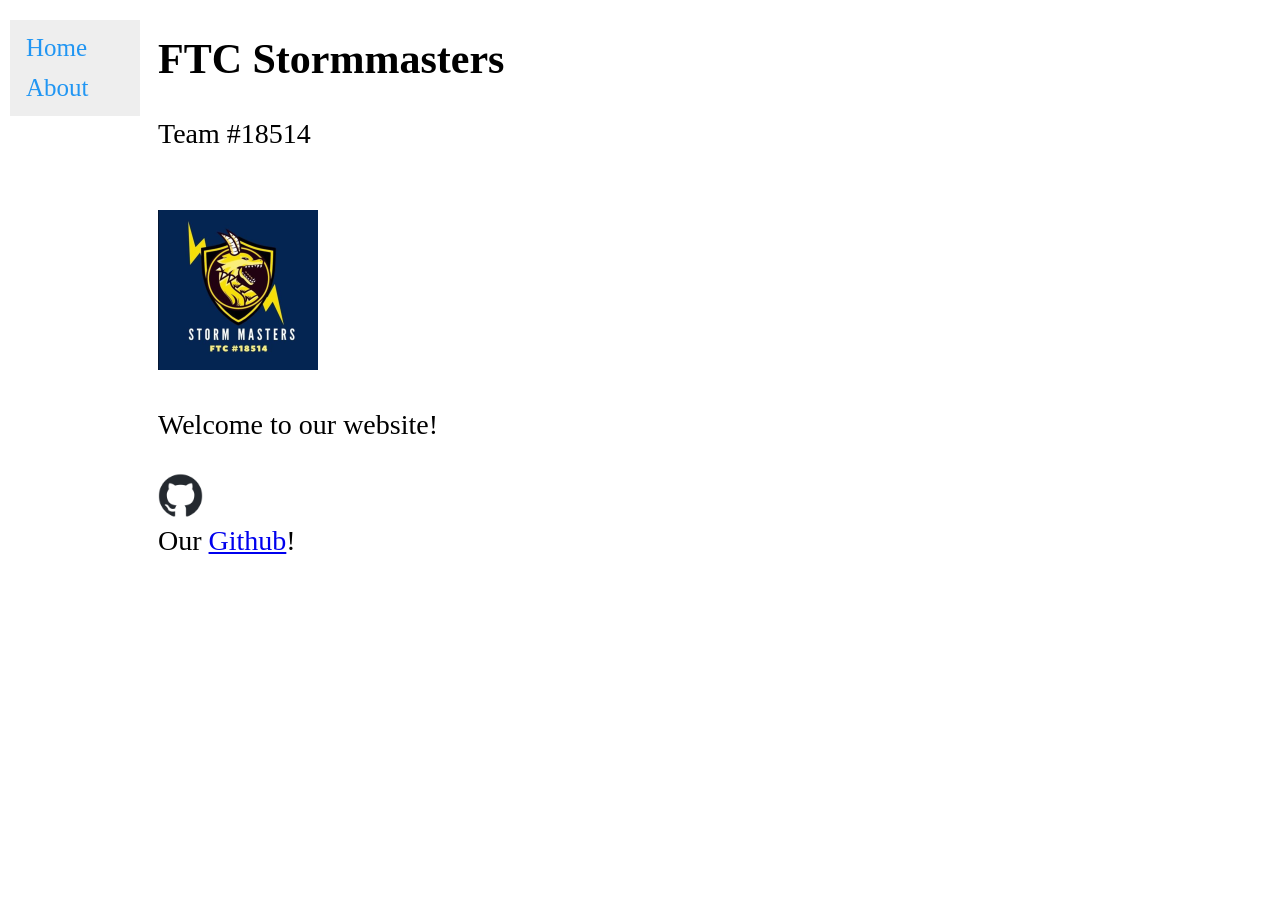
<file: index.html>
<!DOCTYPE html>
<html>

<head>
    <title>FTC Stormmasters</title>
    <meta name="google-site-verification" content="nIhaEJkd1rTs4gXYY7MR2bEoqkXAnzy74bCQa7Bcnfc" />
    <link rel="icon" type="image/x-icon" href="assets/logo.png">
</head>
<body>

    <div class="sidenav">
        <a href="index.html">Home</a>
        <a href="about.html">About</a>
      </div>
      <div class="main">
<h2>FTC Stormmasters</h2>
<p>Team #18514</p>
<br>
<img src="assets/logo.png" alt="Team Logo">
<br>
<br>
Welcome to our website!
<br>
<br>
<img src="assets/github.png" alt="Github Logo" class="resize-g"> 
<br>Our <a href="https://github.com/Stormmasters">Github</a>!</d>
<br>
<style>
    .resize-g {
    height:45px;
    width:45px;
}

.sidenav {
  width: 130px;
  position: fixed;
  z-index: 1;
  top: 20px;
  left: 10px;
  background: #eee;
  overflow-x: hidden;
  padding: 8px 0;
}

.sidenav a {
  padding: 6px 8px 6px 16px;
  text-decoration: none;
  font-size: 25px;
  color: #2196F3;
  display: block;
}

.sidenav a:hover {
  color: #064579;
}

.main {
  margin-left: 140px; /* Same width as the sidebar + left position in px */
  font-size: 28px; /* Increased text to enable scrolling */
  padding: 0px 10px;
}

@media screen and (max-height: 450px) {
  .sidenav {padding-top: 15px;}
  .sidenav a {font-size: 18px;}
}
</style>

</body>
</html>
</file>
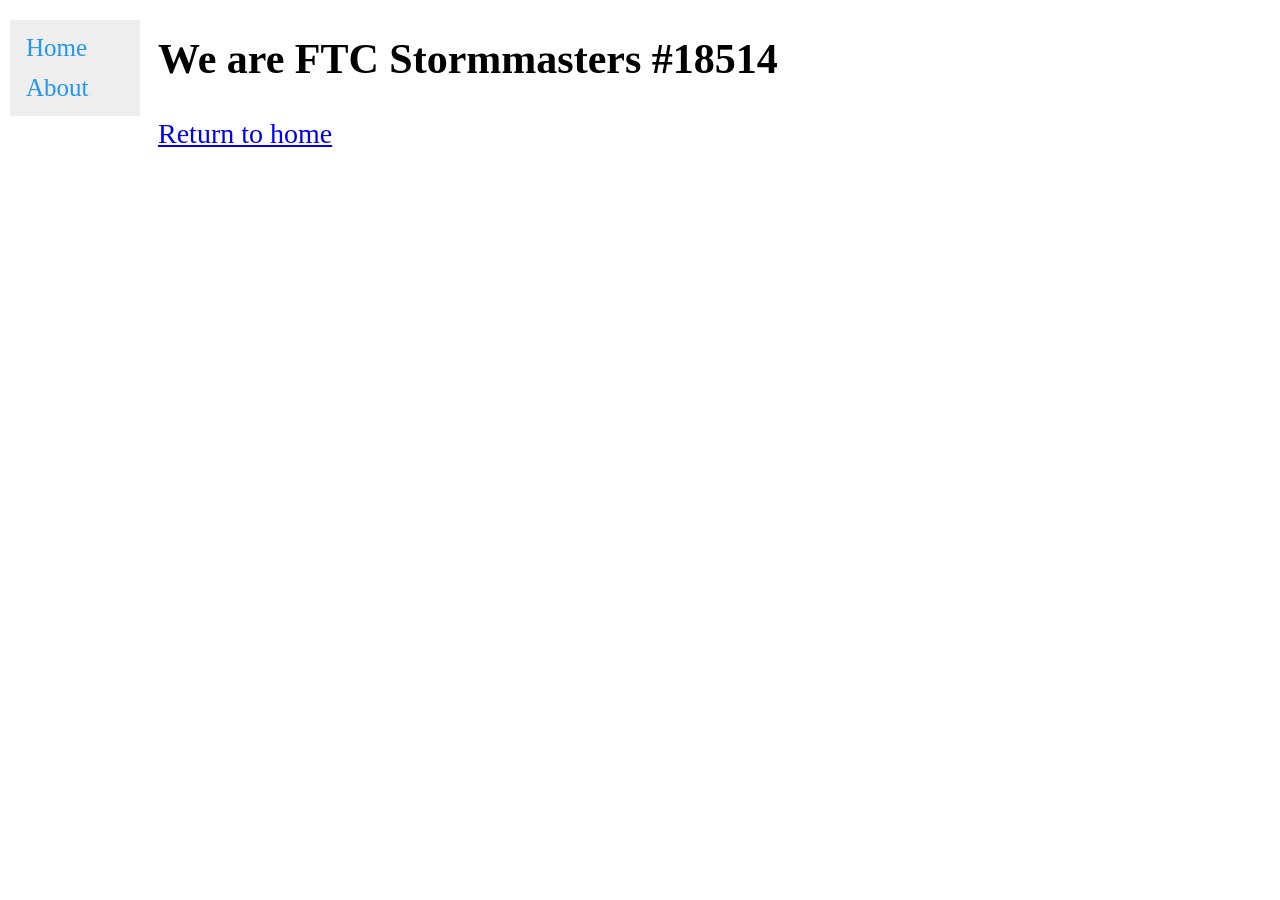
<file: about.html>
<!DOCTYPE html>
<head>
    <title>FTC Stormmasters</title>
    <link rel="icon" type="image/x-icon" href="assets/logo.png">
</head>
<div class="sidenav">
    <a href="index.html">Home</a>
    <a href="about.html">About</a>
  </div>
  <div class="main">
<h2> We are FTC Stormmasters #18514</h2>
<a href="index.html">Return to home</a>
<style>.resize-g {
  height:45px;
  width:45px;
}

.sidenav {
width: 130px;
position: fixed;
z-index: 1;
top: 20px;
left: 10px;
background: #eee;
overflow-x: hidden;
padding: 8px 0;
}

.sidenav a {
padding: 6px 8px 6px 16px;
text-decoration: none;
font-size: 25px;
color: #2196F3;
display: block;
}

.sidenav a:hover {
color: #064579;
}

.main {
margin-left: 140px; /* Same width as the sidebar + left position in px */
font-size: 28px; /* Increased text to enable scrolling */
padding: 0px 10px;
}

@media screen and (max-height: 450px) {
.sidenav {padding-top: 15px;}
.sidenav a {font-size: 18px;}
}</style>
</file>
